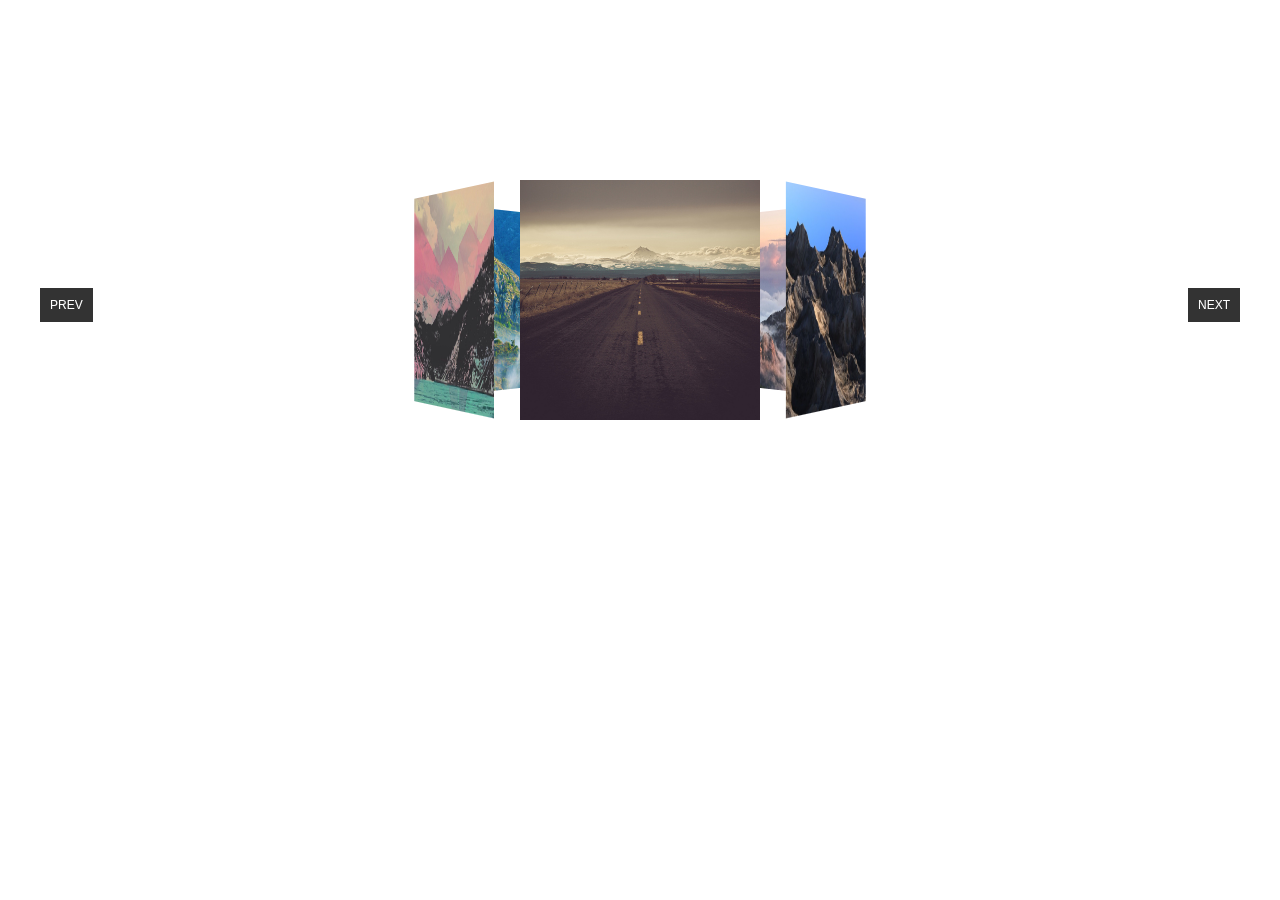
<file: index.html>
<!doctype html>
<html class="no-js" lang="">

<head>
  <meta charset="UTF-8">
  <meta http-equiv="x-ua-compatible" content="ie=edge">
  <title>Tha Carousel</title>
  <meta name="description" content="">
  <meta name="viewport" content="width=device-width, initial-scale=1">
  
  <link rel="stylesheet" type="text/css" href="css/normalize.css">
  <link rel="stylesheet" type="text/css" href="css/style.css">
</head>

<body>

    
    <div id="carousel">
        <div id="container" tcc-rotation="0">
            <item><img src="img/an_endless_road_with_mountains_in_the_distance.jpg"></item>
            <item><img src="img/large_mountains_3d_model_5d4f26d6-0ea9-48f5-b187-db8bb6093155.jpg"></item>
            <item><img src="img/misty-8211.jpg"></item>
            <item><img src="img/mountain-photos-photography-inspiration-nature-scenes-006.jpg"></item>
            <item><img src="img/santa-monica-mountains-x.jpg"></item>
            <item><img src="img/tumblr_n2968t23b51qzzf87o1_500.jpg"></item>
        </div>
        
        <nav class="tc-btn-container">
            <div class="tc-next">NEXT</div>
            <div class="tc-prev">PREV</div>
        </nav>
        
    </div>
    
    
    
<script src="js/jquery-2.2.1.min.js"></script>
<script src="js/main.js"></script>
    
</body>
</html>
</file>
<file: css/style.css>
#carousel {
    display: block;
    height: auto;
    margin: 0 auto;
    -webkit-perspective: 1200px;
    perspective: 1200px;
    position: relative;
    top: 200px;
    width: 1200px;
}

#container {
    display: block;
    height: 200px;
    margin: 0 auto;
    transform: rotateY(0deg);
    -webkit-transform-origin: center bottom 0;
    transform-origin: center bottom 0;
    -webkit-transform-style: preserve-3d;
    transform-style: preserve-3d;
    -webkit-transition: all 1s ease-in-out;
    transition: all 1s ease-in-out;
    width: 200px;
}

item {
    display: block;
    margin: 0;
    padding: 0;
    width: 200px;
    transform: translateZ(400px);
    position: absolute;
}
item img {
    width: 100%;
}

.tc-btn-container {
  display: block;
  float: left;
  height: 35px;
  margin-top: -12.5px;
  position: absolute;
  top: 50%;
  width: 100%;
}

.tc-next {
    background-color: #333;
    color: white;
    display: block;
    float: right;
    font-size: 12px;
    padding: 10px;
    width: auto;
    cursor: pointer;
}

.tc-prev {
    background-color: #333;
    color: white;
    display: block;
    float: left;
    font-size: 12px;
    padding: 10px;
    width: auto;
    cursor: pointer;
}
</file>
